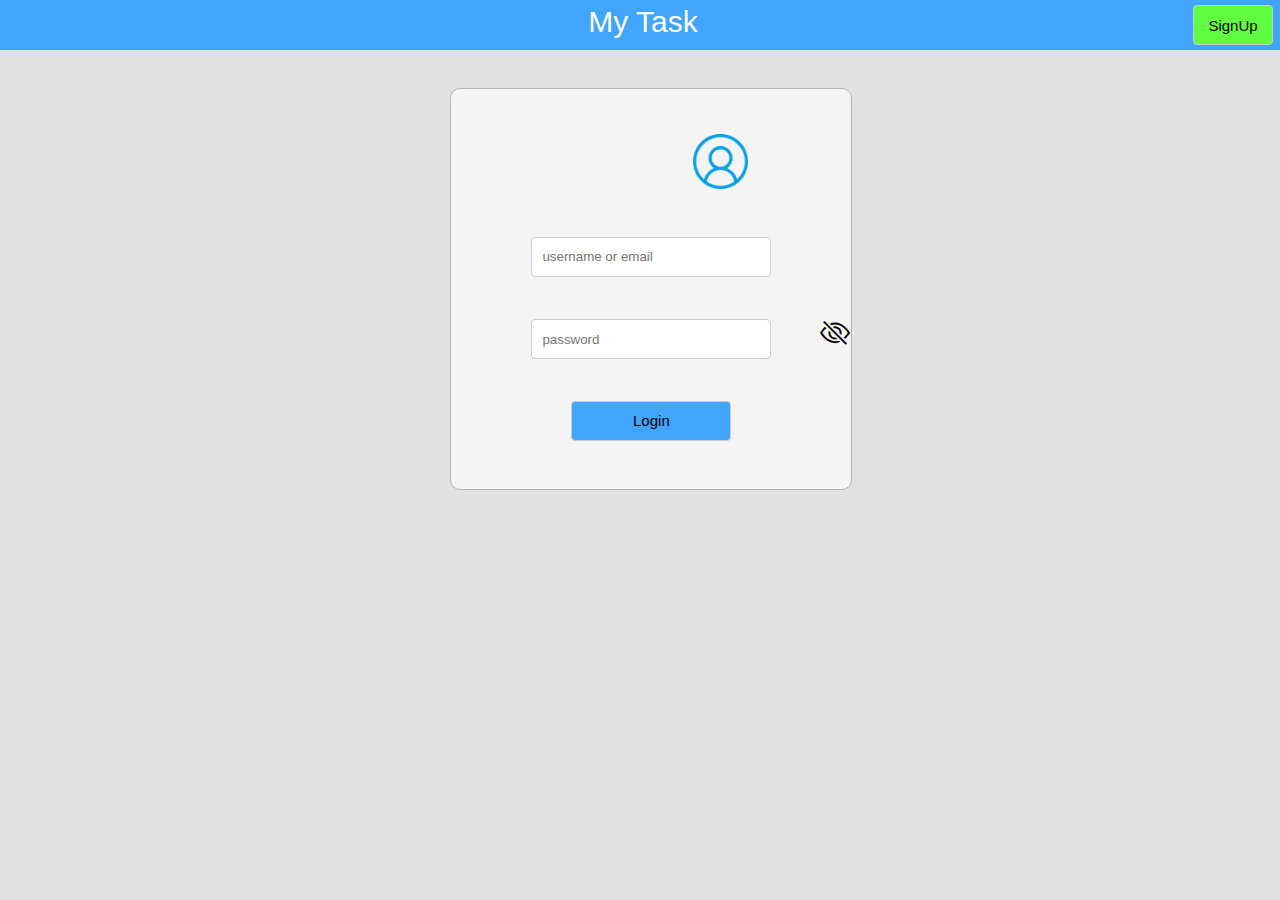
<file: index.html>
<!DOCTYPE html>
<html lang="en">
<head>
    <meta charset="UTF-8">
    <meta http-equiv="X-UA-Compatible" content="IE=edge">
    <meta name="viewport" content="width=device-width, initial-scale=1.0">
    <link rel="stylesheet" href="style/main.css">
    <link rel="stylesheet" href="https://cdn.jsdelivr.net/npm/bootstrap-icons@1.3.0/font/bootstrap-icons.css" />

    <script src="js/main.js" type="text/javascript"></script> 
    <title>My Task</title>
</head>
<body style="background-color: rgb(226, 224, 224)">
    <div class="header-div">
        My Task
        <button class="signup-button">SignUp</button>
    </div>
    
    <div class="login">
        <div class="icon_div">
            <div class="user-icon-div"><img src="assets/login.png" alt="" height="55px" width="55px"></div>
        </div>
        
        <input id="usernameBox" type="text" placeholder="username or email"><br>
        <input id="passwordBox" type="password" placeholder="password"><span>
        <i class="bi bi-eye-slash" id="togglePassword" onclick="showPassword()" style="margin-right: 1px;"></i></span>
        <button class="login-button" onclick="login()">Login</button>
        
    </div>
</body>
</html>
</file>
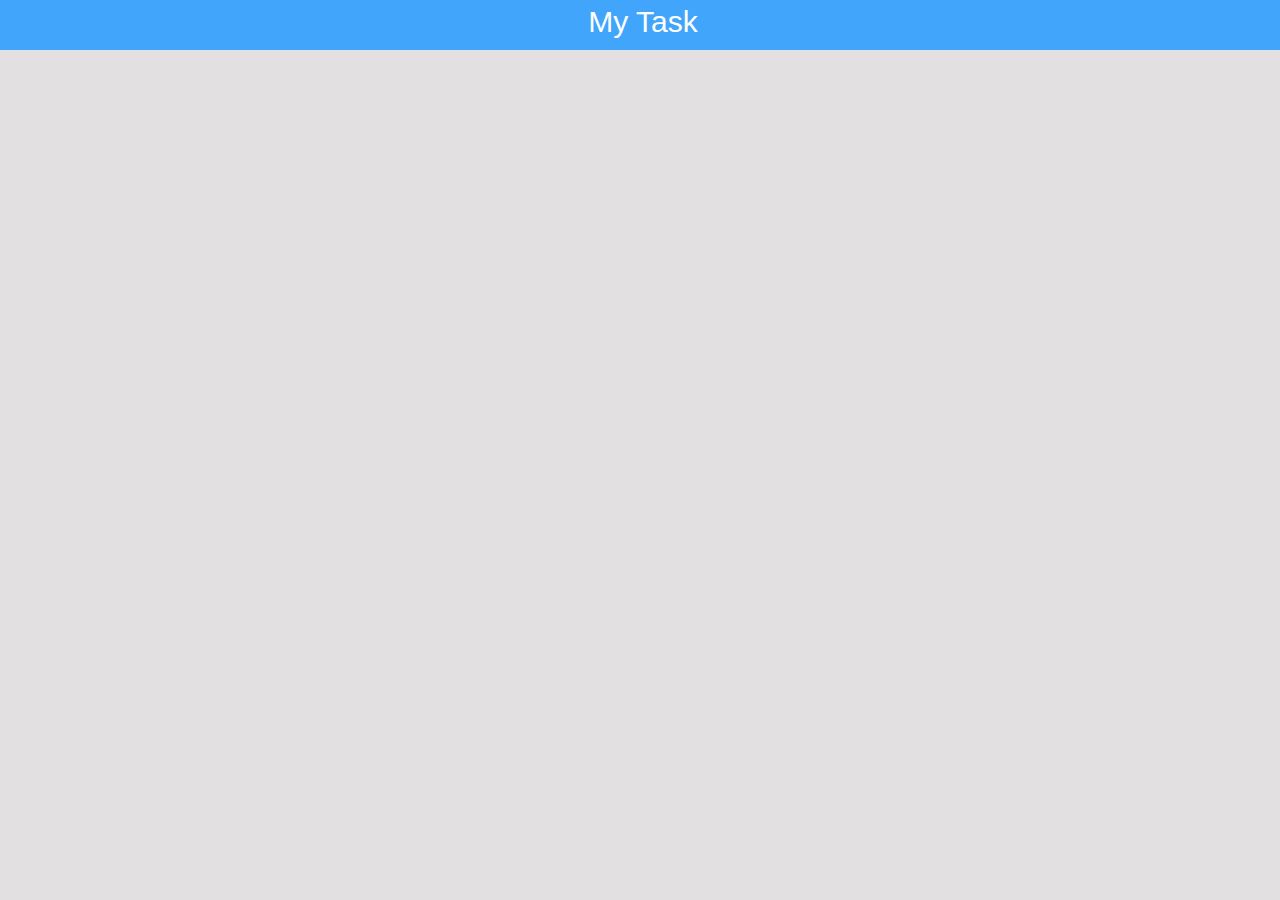
<file: task-home.html>
<!DOCTYPE html>
<html lang="en">
<head>
    <meta charset="UTF-8">
    <meta http-equiv="X-UA-Compatible" content="IE=edge">
    <meta name="viewport" content="width=device-width, initial-scale=1.0">
    <link rel="stylesheet" href="style/main.css">
    <link rel="stylesheet" href="https://cdn.jsdelivr.net/npm/bootstrap-icons@1.3.0/font/bootstrap-icons.css" />

    <script src="js/main.js" type="text/javascript"></script> 
    <title>My Task</title>
</head>
<body style="background-color: rgb(226, 224, 224)">
    <div class="header-div">
        My Task
    </div>
    
    
</body>
</html>
</file>
<file: style/main.css>
.header-div{
  width: 100%;
  height: 40px;
  padding: 5px;
  position: fixed;
  font-size: 30px;
  font-family:Arial, Helvetica, sans-serif;
  color: white;
  background-color: rgb(65, 165, 252);
  text-align: center;
  margin-left: -10px;
  top: 0; 
}

.login{
    
    margin: 7% 0% 0% 35%;
    height: 400px;
    width: 400px;
    border: 1px solid rgb(182, 178, 178);
    border-radius: 10px;
    font-family:Arial, Helvetica, sans-serif;
    font-size: 30px;
    background-color: rgb(244, 244, 244);
}

input[type=text], select {
    margin: auto;
    height: 40px;
    width: 60%;
    padding: 10px;
    margin: 0% 10% 10% 20%; /*top right bottom left*/
    border: 1px solid #ccc;
    border-radius: 4px;
    box-sizing: border-box;

  }

  input[type=password], select {
    margin: auto;
    height: 40px;
    width: 60%;
    padding: 10px;
    margin: 0% 10% 10% 20%; /*top right bottom left*/
    border: 1px solid #ccc;
    border-radius: 4px;
    box-sizing: border-box;
  }
  .icon_div{
    width:80%;
    height: 55px;
    padding: 5px;
    margin: 10% 10% 10% 10%;
    place-items: center;
  }
  .user-icon-div{
    width:55px;
    height: 55px;
    text-align: center;
    margin-left: 40%;
    border-radius: 50px;
  }
  .login-button {
    margin: auto;
    height: 40px;
    width: 40%;
    cursor: pointer;
    font-size: 15px;
    margin: 0% 10% 10% 30%; /*top right bottom left*/
    border: 1px solid #ccc;
    border-radius: 4px;
    box-sizing: border-box;
    background-color: rgb(65, 165, 252);
  }
  .login-button:hover {
    background-color: rgb(11, 141, 255);

  }
  .signup-button {
    margin: auto;
    height: 40px;
    width: 80px;
    cursor: pointer;
    font-size: 15px;
    margin-right: 10px;
    margin-left: -100px;
    border: 1px solid #ccc;
    border-radius: 4px;
    float: right;
    box-sizing: border-box;
    background-color: rgb(96, 252, 65);
  }
  .signup-button:hover {
    background-color: rgb(27, 255, 11);

  }
</file>
